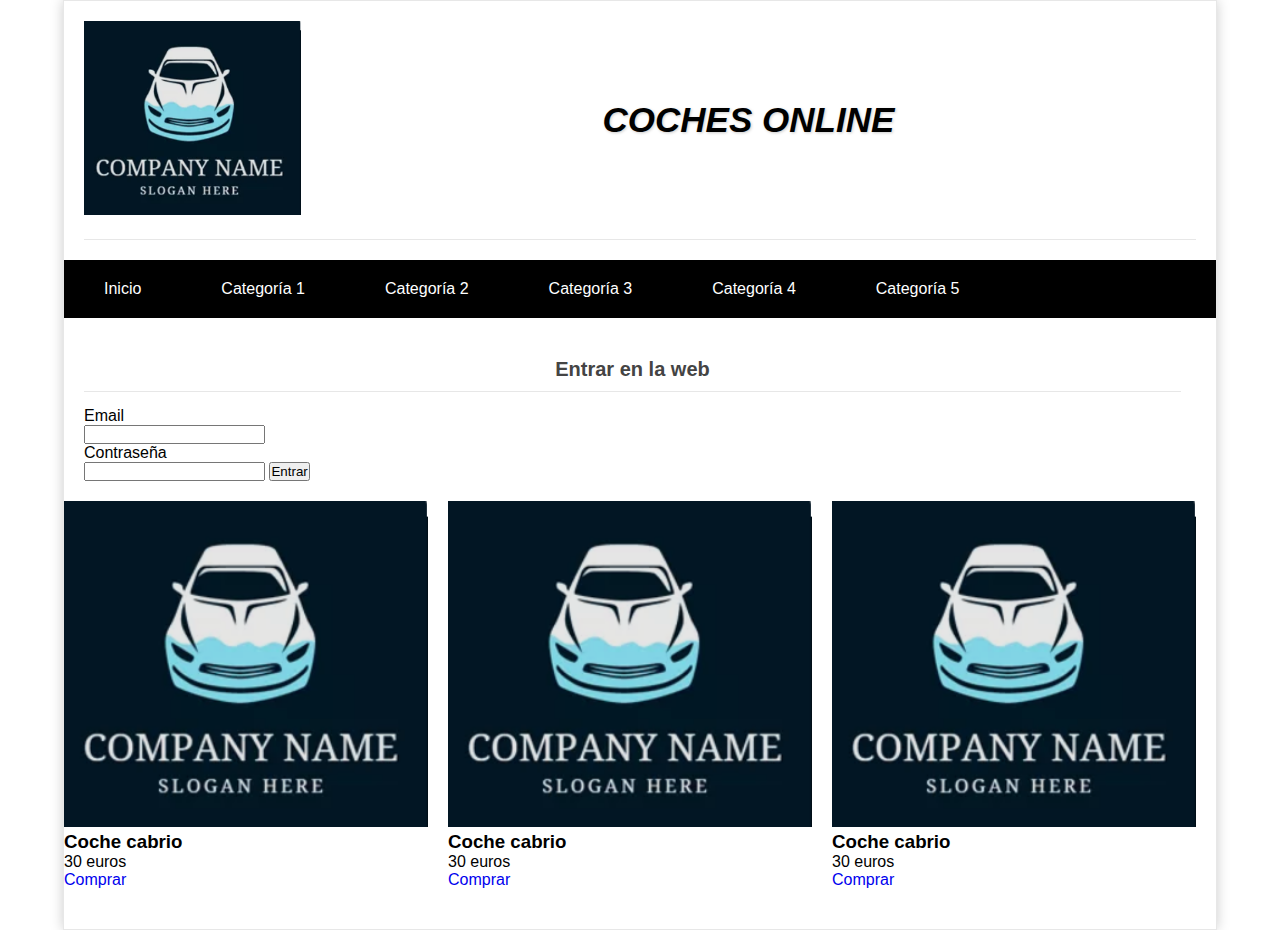
<file: docs/index.html>
<!DOCTYPE html>
<html lang="es">

<head>
	<meta charset="UTF-8">
	<meta http-equiv="X-UA-Compatible" content="IE=edge">
	<meta name="viewport" content="width=device-width, initial-scale=1.0">
	<title>Tienda de coches</title>
	<link rel="stylesheet" href="../styles.css">
</head>

<body>

	<!--Contendor de toda la página-->
	<div id="container">

		<!--Header-->
		<header id="header">
			<!--imagen Logo-->
			<div class="image-logo">
				<img src="../camiseta.png" />
			</div>
			<!--letras Logo-->
			<div class="letras-logo">
				<h1>Coches online</h1>
			</div>

		</header>

		<!--Barra de navegación-->
		<nav id="menu">
			<ul>
				<li><a href="#">Inicio</a></li>
				<li><a href="#">Categoría 1</a></li>
				<li><a href="#">Categoría 2</a></li>
				<li><a href="#">Categoría 3</a></li>
				<li><a href="#">Categoría 4</a></li>
				<li><a href="#">Categoría 5</a></li>
			</ul>
		</nav>

		<!--Contenedor de la barra lateral y contenido central-->
		<section id="content">

			<!--Aside-->
			<aside id="aside">
				<h2>Entrar en la web</h2>
				<!--formulario-->
				<form action="#" method="POST">
					<label for="email">Email</label>
					<input type="email" name="email" />
					<label for="password">Contraseña</label>
					<input type="password" name="password" />

					<input type="submit" value="Entrar">
				</form>
			</aside>

			<!--Contenedor del contenido central-->
			<div id="projects">

				<!--Productos-->
				<div class="project">
					<div class="image-wrap">
						<img src="../camiseta.png" />
					</div>
					<div class="project-info">
						<h3>Coche cabrio</h3>
						<p>30 euros</p>
						<a href="#">Comprar</a>
					</div>
				</div>

				<div class="project">
					<div class="image-wrap">
						<img src="../camiseta.png" />
					</div>
					<div class="project-info">
						<h3>Coche cabrio</h3>
						<p>30 euros</p>
						<a href="#">Comprar</a>
					</div>
				</div>

				<div class="project">
					<div class="image-wrap">
						<img src="../camiseta.png" />
					</div>
					<div class="project-info">
						<h3>Coche cabrio</h3>
						<p>30 euros</p>
						<a href="#">Comprar</a>
					</div>
				</div>



			</div>
		</section>


		<!---->
	</div>

</body>

</html>
</file>
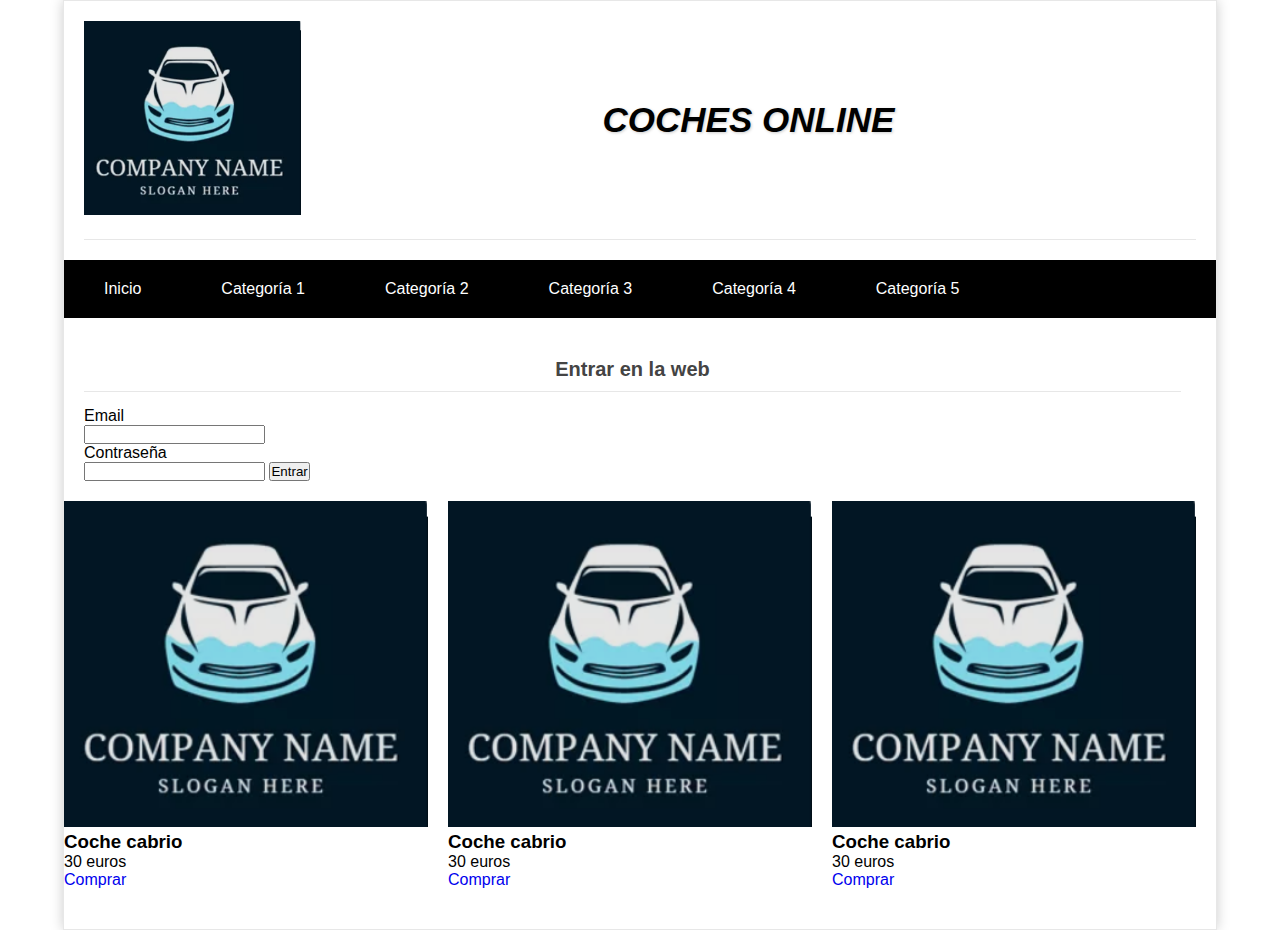
<file: index_maqueta.html>
<!DOCTYPE html>
<html lang="es">

<head>
	<meta charset="UTF-8">
	<meta http-equiv="X-UA-Compatible" content="IE=edge">
	<meta name="viewport" content="width=device-width, initial-scale=1.0">
	<title>Tienda de coches</title>
	<link rel="stylesheet" href="styles.css">
</head>

<body>

	<!--Contendor de toda la página-->
	<div id="container">

		<!--Header-->
		<header id="header">
			<!--imagen Logo-->
			<div class="image-logo">
				<img src="camiseta.png" />
			</div>
			<!--letras Logo-->
			<div class="letras-logo">
				<h1>Coches online</h1>
			</div>

		</header>

		<!--Barra de navegación-->
		<nav id="menu">
			<ul>
				<li><a href="#">Inicio</a></li>
				<li><a href="#">Categoría 1</a></li>
				<li><a href="#">Categoría 2</a></li>
				<li><a href="#">Categoría 3</a></li>
				<li><a href="#">Categoría 4</a></li>
				<li><a href="#">Categoría 5</a></li>
			</ul>
		</nav>

		<!--Contenedor de la barra lateral y contenido central-->
		<section id="content">

			<!--Aside-->
			<aside id="aside">
				<h2>Entrar en la web</h2>
				<!--formulario-->
				<form action="#" method="POST">
					<label for="email">Email</label>
					<input type="email" name="email" />
					<label for="password">Contraseña</label>
					<input type="password" name="password" />

					<input type="submit" value="Entrar">
				</form>
			</aside>

			<!--Contenedor del contenido central-->
			<div id="projects">

				<!--Productos-->
				<div class="project">
					<div class="image-wrap">
						<img src="camiseta.png" />
					</div>
					<div class="project-info">
						<h3>Coche cabrio</h3>
						<p>30 euros</p>
						<a href="#">Comprar</a>
					</div>
				</div>

				<div class="project">
					<div class="image-wrap">
						<img src="camiseta.png" />
					</div>
					<div class="project-info">
						<h3>Coche cabrio</h3>
						<p>30 euros</p>
						<a href="#">Comprar</a>
					</div>
				</div>

				<div class="project">
					<div class="image-wrap">
						<img src="camiseta.png" />
					</div>
					<div class="project-info">
						<h3>Coche cabrio</h3>
						<p>30 euros</p>
						<a href="#">Comprar</a>
					</div>
				</div>



			</div>
		</section>


		<!---->
	</div>

</body>

</html>
</file>
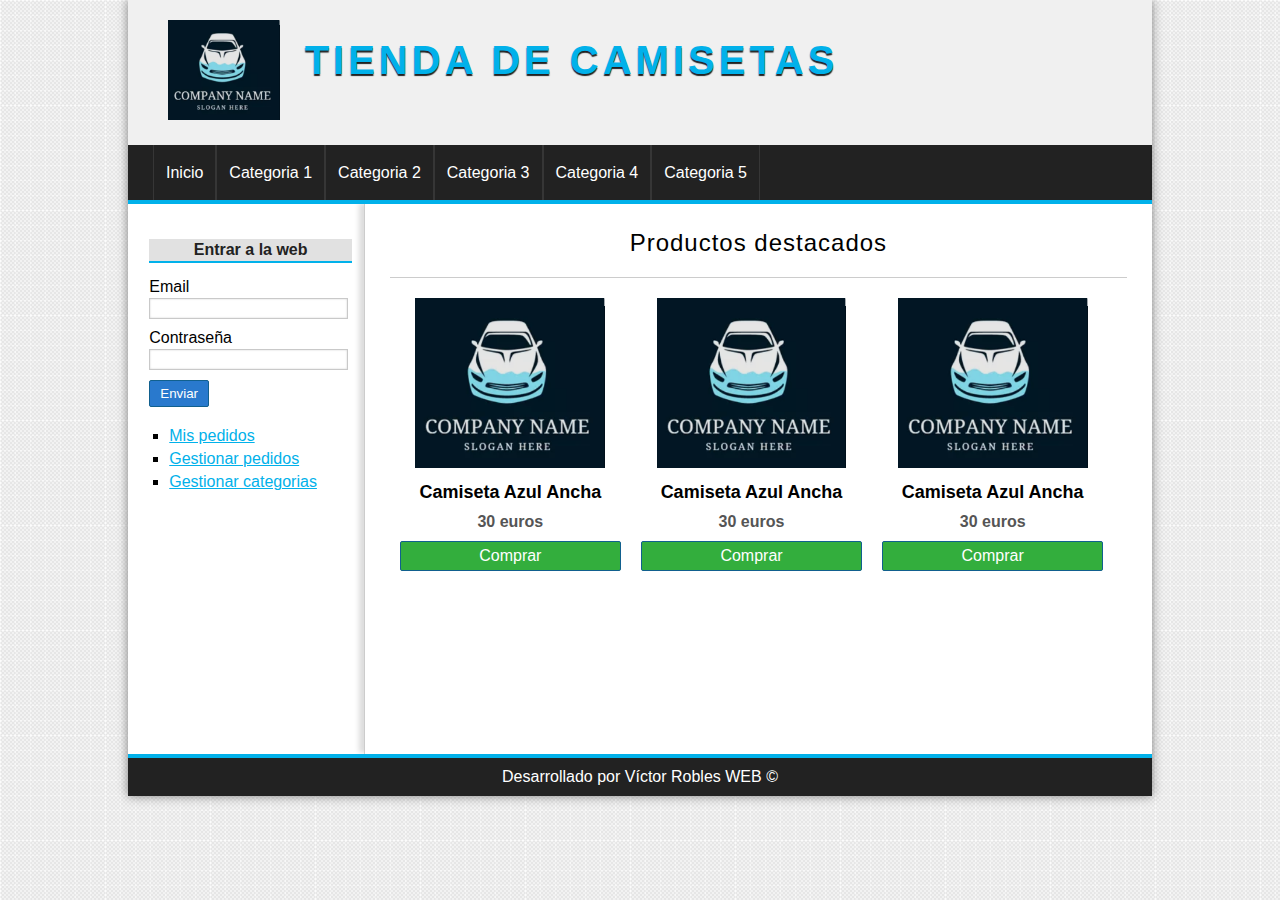
<file: index_maqueta1.html>
<!DOCTYPE HTML>
<html lang="es">
	<head>
		<meta charset="utf-8" />
		<title>Tienda de Camisetas</title>
		<link rel="stylesheet" href="assets/css/styles.css" />
	</head>
	<body>
		<div id="container">
			<!-- CABECERA -->
			<header id="header">
				<div id="logo">
					<img src="assets/img/camiseta.png" alt="Camiseta Logo" />
					<a href="index.php">
						Tienda de camisetas
					</a>
				</div>
			</header>

			<!-- MENU -->
			<nav id="menu">
				<ul>
					<li>
						<a href="#">Inicio</a>
					</li>
					<li>
						<a href="#">Categoria 1</a>
					</li>
					<li>
						<a href="#">Categoria 2</a>
					</li>
					<li>
						<a href="#">Categoria 3</a>
					</li>
					<li>
						<a href="#">Categoria 4</a>
					</li>
					<li>
						<a href="#">Categoria 5</a>
					</li>
				</ul>
			</nav>

			<div id="content">

				<!-- BARRA LATERAL -->
				<aside id="lateral">

					<div id="login" class="block_aside">
						<h3>Entrar a la web</h3>
						<form action="#" method="post">
							<label for="email">Email</label>
							<input type="email" name="email" />
							<label for="password">Contraseña</label>
							<input type="password" name="password" />
							<input type="submit" value="Enviar" />
						</form>
						
						<ul>
							<li><a href="#">Mis pedidos</a></li>
							<li><a href="#">Gestionar pedidos</a></li>
							<li><a href="#">Gestionar categorias</a></li>
						</ul>
					</div>

				</aside>

				<!-- CONTENIDO CENTRAL -->
				<div id="central">
					<h1>Productos destacados</h1>
					
					<div class="product">
						<img src="assets/img/camiseta.png" />
						<h2>Camiseta Azul Ancha</h2>
						<p>30 euros</p>
						<a href="" class="button">Comprar</a>
					</div>

					<div class="product">
						<img src="assets/img/camiseta.png" />
						<h2>Camiseta Azul Ancha</h2>
						<p>30 euros</p>
						<a href="" class="button">Comprar</a>
					</div>

					<div class="product">
						<img src="assets/img/camiseta.png" />
						<h2>Camiseta Azul Ancha</h2>
						<p>30 euros</p>
						<a href="" class="button">Comprar</a>
					</div>

				</div>
			</div>

			<!-- PIE DE PÁGINA -->
			<footer id="footer">
				<p>Desarrollado por Víctor Robles WEB &copy; <?= date('Y') ?></p>
			</footer>
		</div>
	</body>
</html>
</file>
<file: styles.css>
*{
    padding: 0px;
    margin: 0px;
    text-decoration: none;
    font-family: Arial, Helvetica, sans-serif;
}

#container{
    width: 90%;
    margin: 0px auto;
    height: auto;
    min-height: 600px;
    box-shadow: 0px 0px 12px #ccc;
    border: 1px solid rgba(225, 225, 225, 0.8);
}

#header{
    display: flex;
    flex-flow: row wrap;
    margin: 20px;
    align-items: center;
    height: auto;
    min-height: 150px;
    border-bottom: 1px solid rgba(225, 225, 225, 0.8);
    padding-bottom: 20px;
}

.image-logo{
    flex-grow: 1;
    flex-basis: 100px;
}

.image-logo img{
    width: 100%;
}

.letras-logo{
    flex-grow: 1;
    flex-basis: 70%;
    text-align: center;
}

.letras-logo h1{
    text-transform: uppercase;
    text-shadow: 1px 1px 3px #ccc;
    font-size: 35px;
    font-style: italic;
    font-weight: 800;
}

#menu{
    background: black;
    min-height: 40px;
}

#menu ul{
    display: flex;
    flex-flow: row wrap;
    list-style: none;
    align-items: center;
}

#menu ul li{
    padding: 20px;
}

#menu a{
    padding: 20px;
    color: white;
    transition: all 300ms;
}

#menu a:hover{
    background: #444;
    transition: all 300ms;
}

/*Contenedor de la barra lateral y del contenido central*/
#content{
    display: flex;
    flex-flow: row wrap;
    margin-top: 20px;
    margin-bottom: 20px;
    justify-content: space-between;
}

#aside{
    flex-grow: 1;
    flex-basis: 15%;
    margin-right: 15px;
    padding: 20px ;
}

#aside h2{
    color: #444;
    font-size: 20px;
    text-align: center;
    border-bottom: 1px solid rgba(225, 225, 225, 0.8);
    padding-bottom: 10px;
    margin-bottom: 15px;
}

label{
    display: block;
}


/*Projects*/
#projects{
    flex-grow: 1;
    flex-basis: 80%;
    
    display: flex;
    flex-flow: row wrap;
}

.project{
    flex-basis: 250px;
    flex-grow: 1;
    margin-right: 20px;
    margin-bottom: 20px;
}

.project img{
    width: 100%;
}
</file>
<file: assets/css/styles.css>
/*GENERALES*/

*{
    padding: 0px;
    margin: 0px;
    font-family: sans-serif, Helvetica, Arial;
}

body{
    background: url(../img/bg.png);
}

a{
    color: #01B1EA;
}

a:visited{
    color: #01B1EA;
}

a:hover{
    color: #555555;
}

.alert_green{
    color:green;
}

.alert_red{
    color:red;
}

table{
    text-align: center;
    width: 100%;
    border-bottom: 1px solid #ccc;
}

td{
    border-top: 1px solid #ccc;
    padding: 2px;
}

.thumb{
    width: 100px;
}

/*CONTAINER*/
#container{
   width: 80%;
   margin: 0px auto;
   box-shadow: 0px 0px 10px gray;
   background: white;
}

/*HEADER*/

#header{
    height: 145px;
    background: #F0F0F0;
}

#logo{
    padding: 20px;
    margin-left: 20px;
    float:left;
}

#logo img{
    float:left;
    height: 100px;
}

#logo a{
    float:left;
    font-size: 40px;
    letter-spacing: 4px;
    font-family: 'Open Sans', Helvetica, Arial;
    text-transform: uppercase;
    color: #01B1EA;
    font-weight: bold;
    text-decoration: none;
    margin-top: 18px;
    margin-left: 25px;
    text-shadow: 0px 2px 1px #222222;
    transition: all 300ms;
}

#logo a:hover{
    text-shadow: 0px 2px 1px #222222, 0px 0px 4px #01B1EA;
}

/*MENU*/
#menu{
    clear:both;
    background: #222;
    color: white;
    height: 55px;
    border-bottom: 4px solid #01B1EA;
}

#menu ul{
    list-style: none;
    text-decoration: none;
    margin: 0px auto;
    margin-left: 25px;
}

#menu ul li{
    line-height: 55px;
    float:left;
    border-right: 1px solid #363636;
}

#menu a{
    display: block;
    color: white;
    text-decoration: none;
    padding-left: 12px;
    padding-right: 12px;
    transition: all 300ms;
}

#menu a:first-child{
   border-left: 1px solid #363636; 
}

#menu a:hover{
    background: #01B1EA;
}

/*CONTENT*/
#content{
    margin: 0px auto;
    overflow: hidden;
    background: white;
}

/*BARRA LATERAL*/
#lateral{
    width: 22%;
    min-height: 500px;
    float: left;
    margin-top:20px;
    margin-left: 10px;
}

#lateral .block_aside{
    display: block;
    width: 90%;
    margin: 5px auto;
    padding: 10px;
}

#lateral h3{
    display: block;
    color: #222;
    width: 100%;
    text-align: center;
    padding-top: 2px;
    padding-bottom: 2px;
    margin-bottom: 15px;
    font-size: 16px;
    font-weight: bold;
    background: #E1E1E1;
    border-bottom: 2px solid #01B1EA;
}

#lateral ul{
    margin-top: 20px;
    margin-bottom: 20px;
}

#lateral ul li{
    list-style: square;
    margin-left: 20px;
    margin-top: 5px;
    margin-bottom: 5px;
}

/*FORMS*/
.form_container{
    width: 50%;
}

label,
input[type="text"],
input[type="password"],
input[type="email"],
input[type="number"],
select, textarea{
    display:block;
    width: 95%;
    margin-top: 2px;
    margin-bottom: 2px;
}

input[type="text"],
input[type="password"],
input[type="email"],
input[type="number"],
select, textarea{
    border: 1px solid #C9C9C9;
    box-shadow: 0px 0px 2px #ccc inset;
    background: white;
    padding: 2px;
    color: gray;
    transition: all 300ms;
}

input[type="text"]:focus,
input[type="password"]:focus,
input[type="email"]:focus{
    border: 1px solid #1579b5;
    color: black;
}

input[type="button"],
input[type="submit"],
button, .button{
    display: block;
    border-radius: 2px;
    width: auto;
    padding: 5px;
    padding-left: 10px;
    padding-right: 10px;
    color: white;
    background: #2979CD;
    border: 1px solid #11608E;
    cursor:pointer;
}

.button{
    background: #33AE3D;
    color: white !important;
    text-decoration: none;
}

.button-small{
    width: 120px;
    text-align: center;
    margin-bottom: 20px;
}

.button-gestion{
    margin-top: 5px;
    margin-bottom: 5px;
}

.button-red{
    background: red;
     border: 1px solid #cf1717;
}

label, 
input[type="button"],
input[type="submit"],
button{
    display:block;
    margin-top: 10px;
}

/*CENTRAL*/
#central{
    width: 72%;
    min-height: 500px;
    float: right;
    border-left: 1px solid #ccc;
    box-shadow: -5px -1px 5px #ddd;
    padding:25px;
}

#central h1{
    font-size: 24px;
    font-weight: normal;
    letter-spacing: 1px;
    text-align: center;
    border-bottom: 1px solid #ccc;
    margin-bottom: 20px;
    padding: 20px;
    padding-top: 0px;
}

/*PRODUCTOS*/
.product{
    width: 30%;
    float:left;
    margin-left: 10px;
    margin-right: 10px;
    margin-bottom: 30px;
    text-align: center;
}

.product a{
    color:black;
    text-decoration: none;
}

.product a:hover{
    color:#555;
}

.product img{
    height:170px;
    margin-bottom: 10px;
}

.img_carrito{
    height: 80px;
    display: block;
    margin:10px auto;
}

.product h2{
    font-size: 18px;
    margin-bottom: 10px;
}

.product p{
    font-weight: bold;
    color: #555;
    margin-bottom: 10px;
}

#detail-product{
    width: 100%;
}

#detail-product .image{
    display: block;
    width: 47%;
    float:left;
}

#detail-product img{
    display: block;
    width: 100%;
    float:left;
}

#detail-product .data{
    width: 50%;
    float:right;
}

#detail-product .description{
    margin-bottom: 20px;
}

#detail-product .price{
    margin-bottom: 10px;
    font-size: 20px;
    color: #444;
}

#detail-product .button{
    width: 200px;
    text-align: center;
}


/*FOOTER*/
#footer{
    clear: both;
    text-align: center;
    padding-top:10px;
    padding-bottom: 10px;
    color: white;
    background: #222222;
    border-top: 4px solid #01B1EA;
}

/*CARRITO*/
.delete-carrito{
   width: 295px;
   float: left; 
}

.button-delete{
    display: block;
    float: left;
    width: 100px;
}

.button-carrito{
    width: 70px;
    margin: 0px auto;
    text-align: center;
}

.total-carrito{
   width: 295px;
   float: right; 
}

.total-carrito h3{
    display: block;
    float:left;
    margin-top: 5px;
}

.button-pedido{
    display: block;
    float: right;
    width: 100px;
}

.updown-unidades{
    width: 80px;
    margin: 0px auto;
}

.updown-unidades .button{
    display: block;
    width: 20px;
    float: left;
    padding:2px;
    margin: 7px;
}


.d-flex{
    display: flex;
}

.flex-rowwrap{
    flex-flow: row wrap;
}

.flex-grow-1{
    flex-grow: 1;
}

.img-responsive {
    display: block;
    max-width: 100%;
    height: auto;
}
</file>
